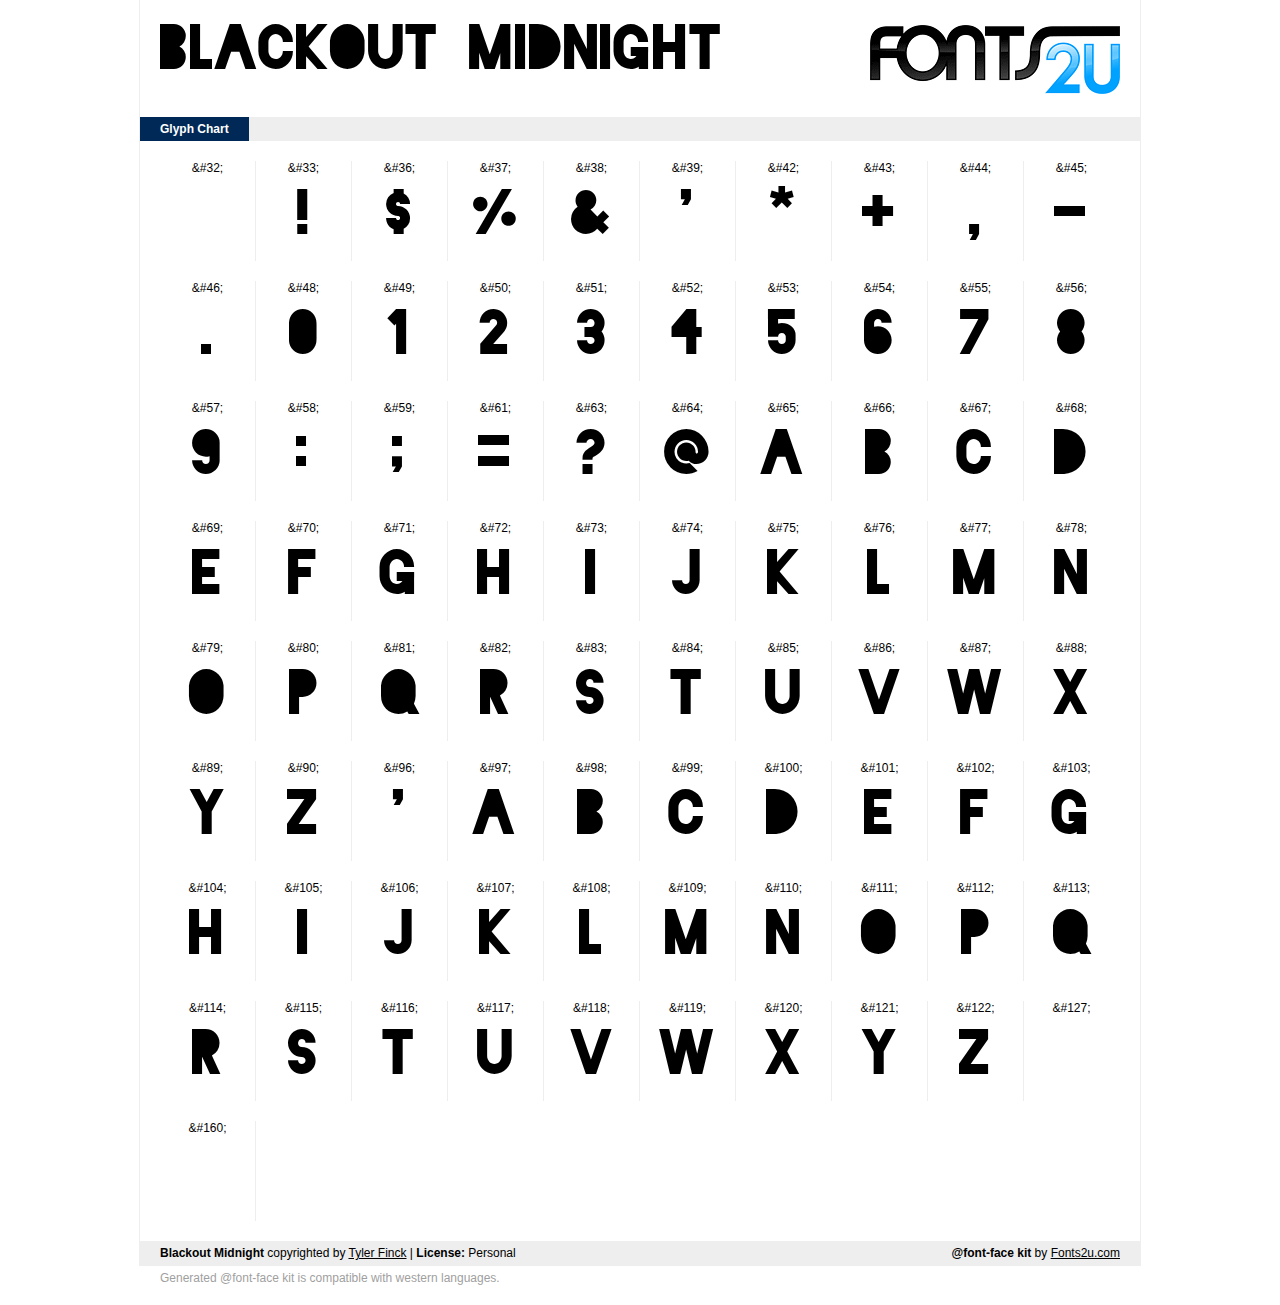
<file: pizza-jam/assets/webfonts/Blackout_Midnight/demo.html>
﻿<!DOCTYPE html PUBLIC "-//W3C//DTD XHTML 1.0 Strict//EN" "http://www.w3.org/TR/xhtml1/DTD/xhtml1-strict.dtd"> 

<html xmlns="http://www.w3.org/1999/xhtml"> 

  <head> 

    <title>Blackout Midnight @font-face kit sample</title> 
    <meta http-equiv="Content-Type" content="text/html; charset=utf-8" />
    
    <style media="screen" type="text/css">/*<![CDATA[*/@import 'stylesheet.css';/*]]>*/</style>
    <style media="screen" type="text/css">/*<![CDATA[*/@import 'demo-files/demo.css';/*]]>*/</style>
    <style type="text/css">#title,#glyphs p{font-family:"Blackout Midnight"}</style>

 </head> 
 
<body> 

	<div id="wrapper">
		<div id="title">
			Blackout Midnight		</div>
		<div id="logo">
			<a href="https://fonts2u.com" target="_blank"><img src="demo-files/fonts2u_logo.gif" width="250" height="69" alt="Fonts2u.com logo" /></a>
		</div>
		<div class="clr"></div>

		<div id="menu">
			<ul>
				<li class="selected"><a href="#glyphs">Glyph Chart</a></li>
			<ul>
			<div class="clr"></div>
		</div>

		<div id="content">
			
			<div id="glyphs">
				<div class="g">&amp;#32;<p> </p></div>
<div class="g">&amp;#33;<p>!</p></div>
<div class="g">&amp;#36;<p>$</p></div>
<div class="g">&amp;#37;<p>%</p></div>
<div class="g">&amp;#38;<p>&</p></div>
<div class="g">&amp;#39;<p>'</p></div>
<div class="g">&amp;#42;<p>*</p></div>
<div class="g">&amp;#43;<p>+</p></div>
<div class="g">&amp;#44;<p>,</p></div>
<div class="g noborder">&amp;#45;<p>-</p></div>
<div class="clr"></div><div class="g">&amp;#46;<p>.</p></div>
<div class="g">&amp;#48;<p>0</p></div>
<div class="g">&amp;#49;<p>1</p></div>
<div class="g">&amp;#50;<p>2</p></div>
<div class="g">&amp;#51;<p>3</p></div>
<div class="g">&amp;#52;<p>4</p></div>
<div class="g">&amp;#53;<p>5</p></div>
<div class="g">&amp;#54;<p>6</p></div>
<div class="g">&amp;#55;<p>7</p></div>
<div class="g noborder">&amp;#56;<p>8</p></div>
<div class="clr"></div><div class="g">&amp;#57;<p>9</p></div>
<div class="g">&amp;#58;<p>:</p></div>
<div class="g">&amp;#59;<p>;</p></div>
<div class="g">&amp;#61;<p>=</p></div>
<div class="g">&amp;#63;<p>?</p></div>
<div class="g">&amp;#64;<p>@</p></div>
<div class="g">&amp;#65;<p>A</p></div>
<div class="g">&amp;#66;<p>B</p></div>
<div class="g">&amp;#67;<p>C</p></div>
<div class="g noborder">&amp;#68;<p>D</p></div>
<div class="clr"></div><div class="g">&amp;#69;<p>E</p></div>
<div class="g">&amp;#70;<p>F</p></div>
<div class="g">&amp;#71;<p>G</p></div>
<div class="g">&amp;#72;<p>H</p></div>
<div class="g">&amp;#73;<p>I</p></div>
<div class="g">&amp;#74;<p>J</p></div>
<div class="g">&amp;#75;<p>K</p></div>
<div class="g">&amp;#76;<p>L</p></div>
<div class="g">&amp;#77;<p>M</p></div>
<div class="g noborder">&amp;#78;<p>N</p></div>
<div class="clr"></div><div class="g">&amp;#79;<p>O</p></div>
<div class="g">&amp;#80;<p>P</p></div>
<div class="g">&amp;#81;<p>Q</p></div>
<div class="g">&amp;#82;<p>R</p></div>
<div class="g">&amp;#83;<p>S</p></div>
<div class="g">&amp;#84;<p>T</p></div>
<div class="g">&amp;#85;<p>U</p></div>
<div class="g">&amp;#86;<p>V</p></div>
<div class="g">&amp;#87;<p>W</p></div>
<div class="g noborder">&amp;#88;<p>X</p></div>
<div class="clr"></div><div class="g">&amp;#89;<p>Y</p></div>
<div class="g">&amp;#90;<p>Z</p></div>
<div class="g">&amp;#96;<p>`</p></div>
<div class="g">&amp;#97;<p>a</p></div>
<div class="g">&amp;#98;<p>b</p></div>
<div class="g">&amp;#99;<p>c</p></div>
<div class="g">&amp;#100;<p>d</p></div>
<div class="g">&amp;#101;<p>e</p></div>
<div class="g">&amp;#102;<p>f</p></div>
<div class="g noborder">&amp;#103;<p>g</p></div>
<div class="clr"></div><div class="g">&amp;#104;<p>h</p></div>
<div class="g">&amp;#105;<p>i</p></div>
<div class="g">&amp;#106;<p>j</p></div>
<div class="g">&amp;#107;<p>k</p></div>
<div class="g">&amp;#108;<p>l</p></div>
<div class="g">&amp;#109;<p>m</p></div>
<div class="g">&amp;#110;<p>n</p></div>
<div class="g">&amp;#111;<p>o</p></div>
<div class="g">&amp;#112;<p>p</p></div>
<div class="g noborder">&amp;#113;<p>q</p></div>
<div class="clr"></div><div class="g">&amp;#114;<p>r</p></div>
<div class="g">&amp;#115;<p>s</p></div>
<div class="g">&amp;#116;<p>t</p></div>
<div class="g">&amp;#117;<p>u</p></div>
<div class="g">&amp;#118;<p>v</p></div>
<div class="g">&amp;#119;<p>w</p></div>
<div class="g">&amp;#120;<p>x</p></div>
<div class="g">&amp;#121;<p>y</p></div>
<div class="g">&amp;#122;<p>z</p></div>
<div class="g noborder">&amp;#127;<p></p></div>
<div class="clr"></div><div class="g">&amp;#160;<p> </p></div>
			</div>
			
			<div class="clr"></div>

		</div>

		<div id="footer">
			<div id="copyright"><strong>Blackout Midnight</strong> copyrighted by <a href="http://www.sursly.com" target="_blank">Tyler Finck</a> | <strong>License:</strong> Personal</div>
			<div id="generated"><strong>@font-face kit</strong> by <a href="https://fonts2u.com" target="_blank">Fonts2u.com</a></div>
			<div class="clr"></div>
		</div>
	</div>
	<div id="support">Generated @font-face kit is compatible with western languages.</div>

</body> 

</html>
</file>
